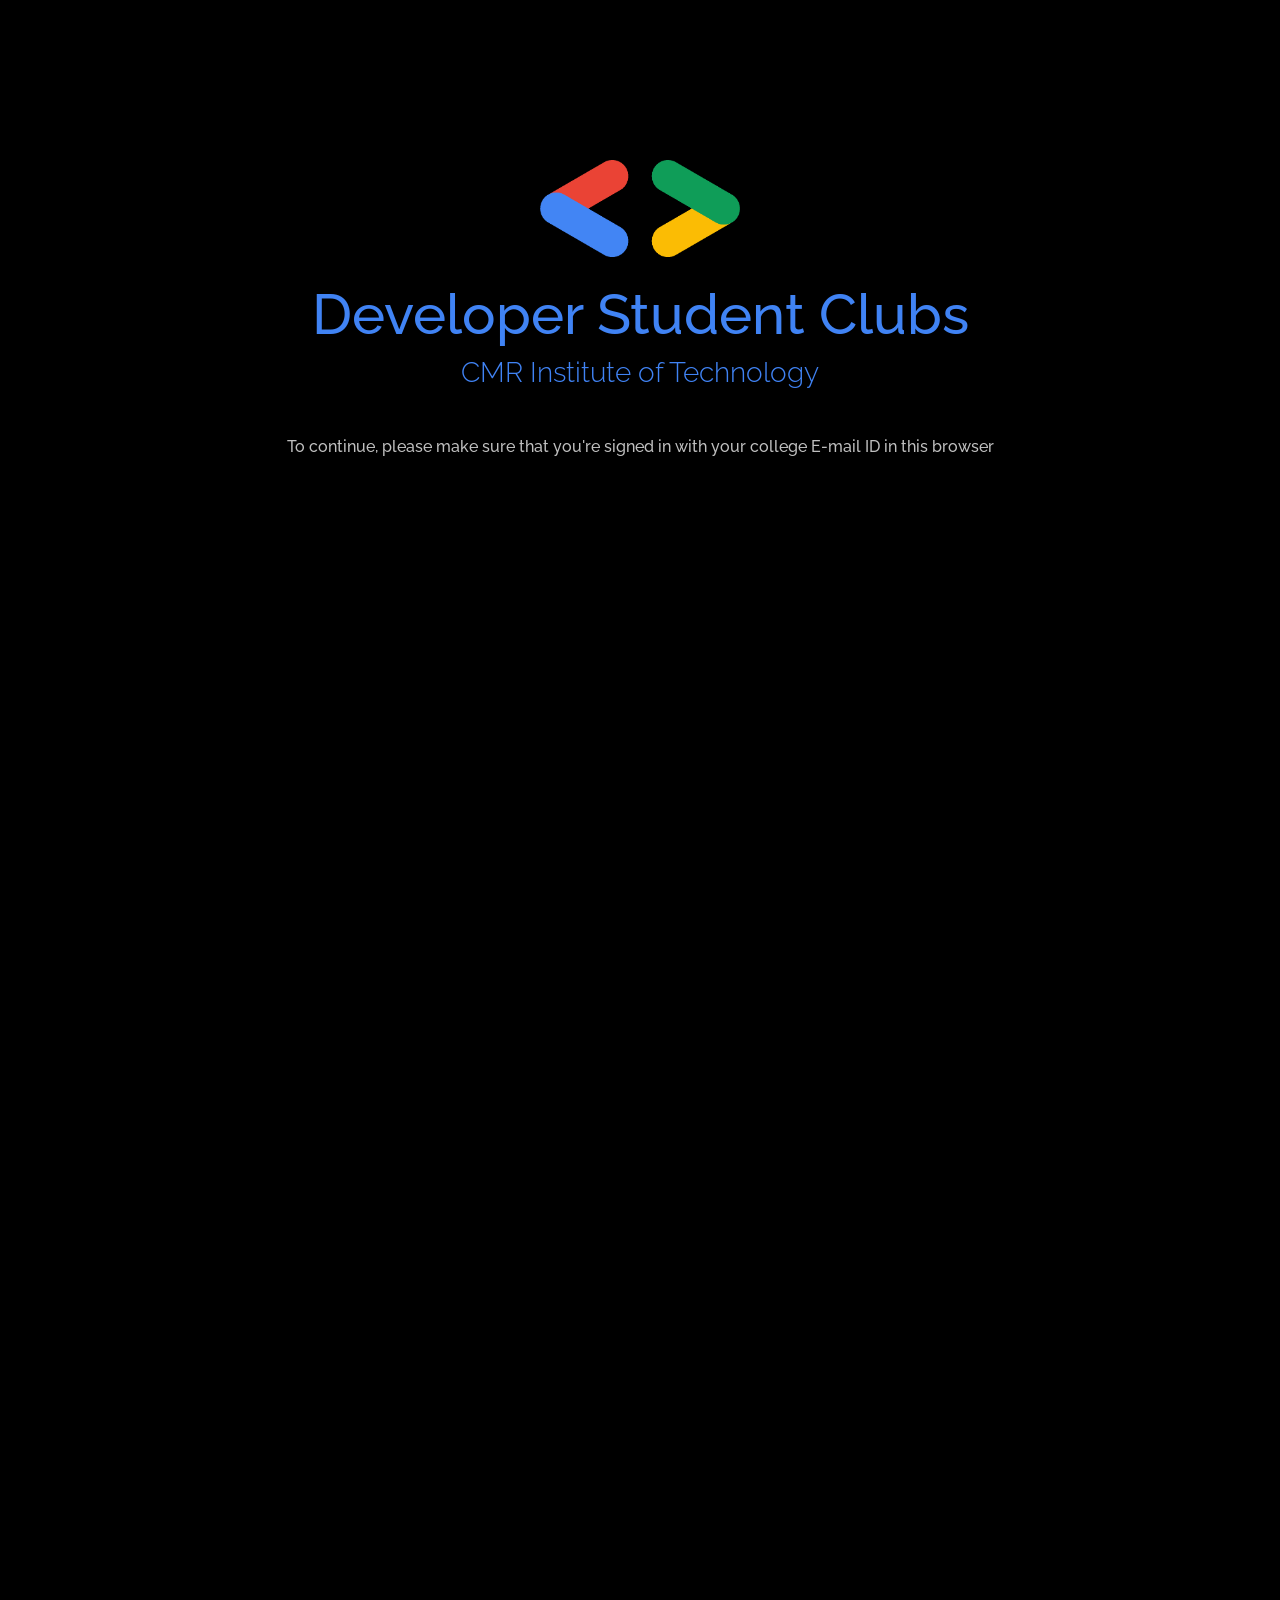
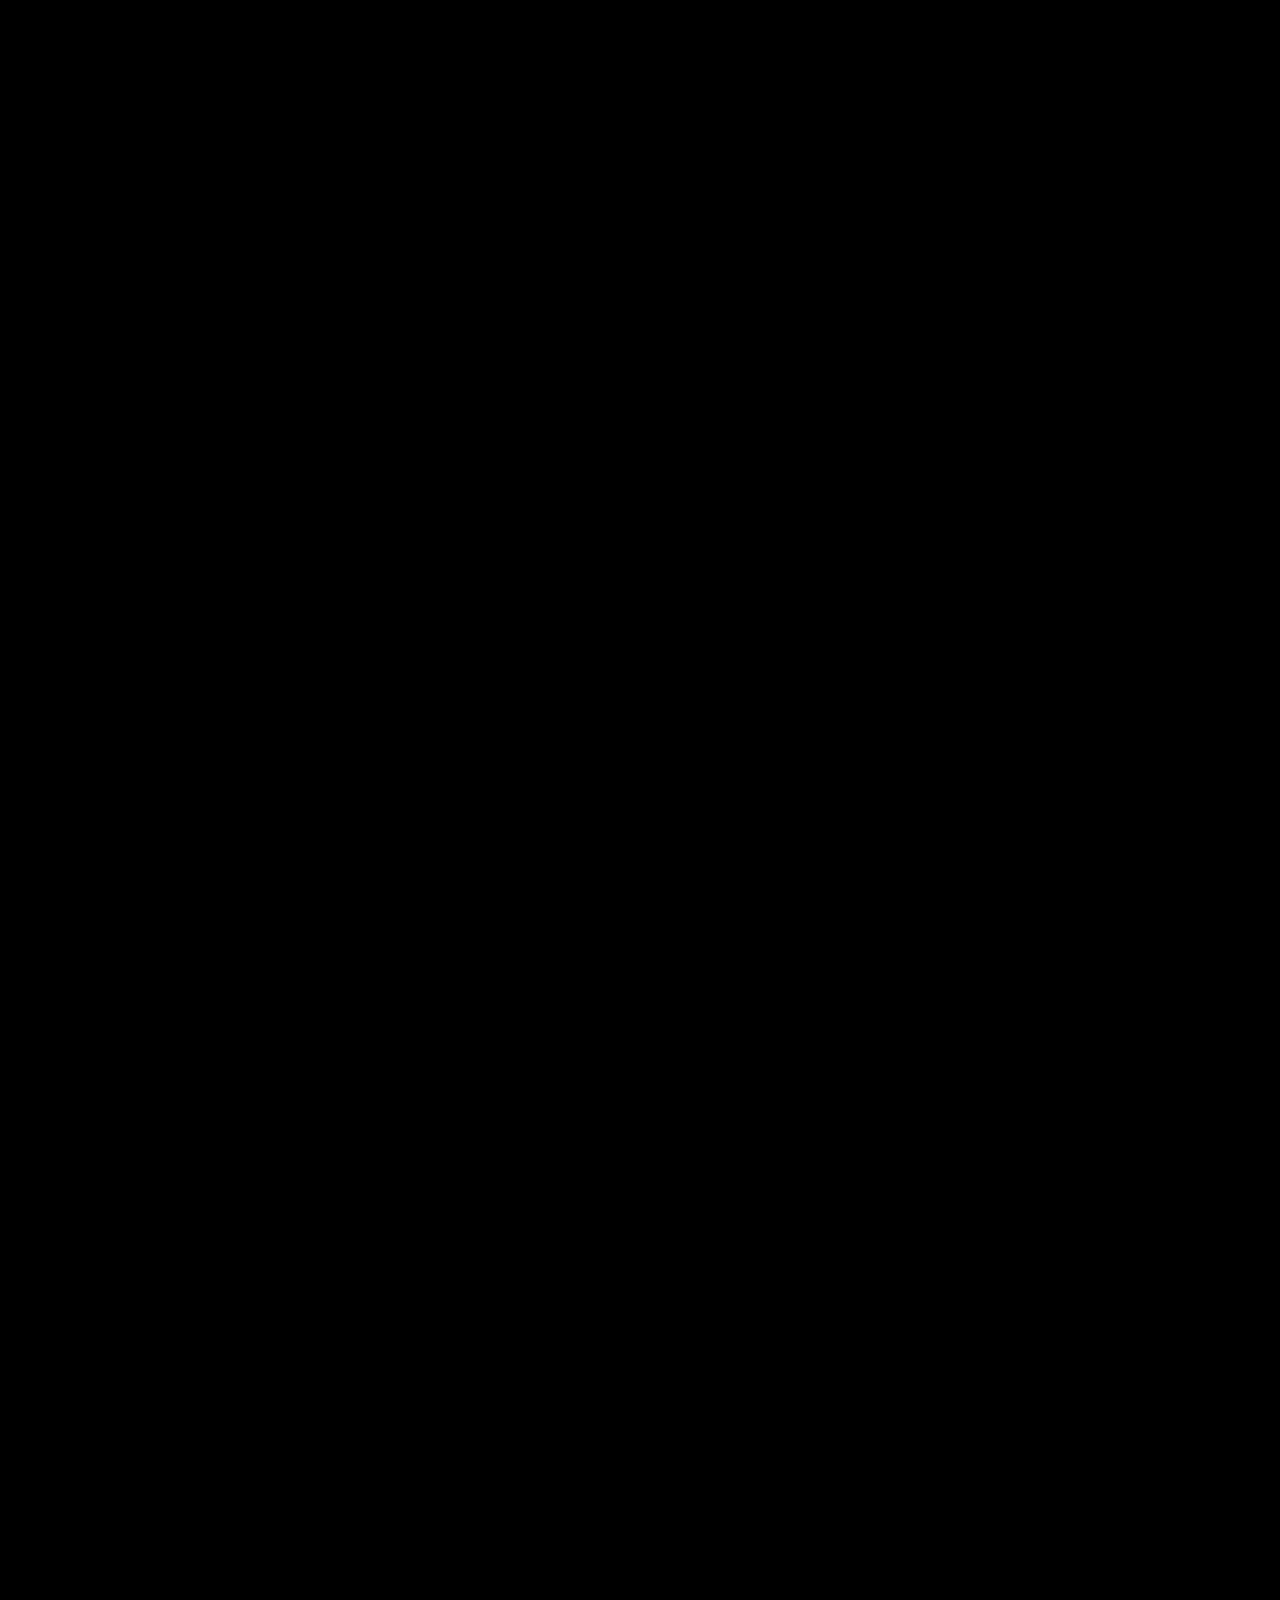
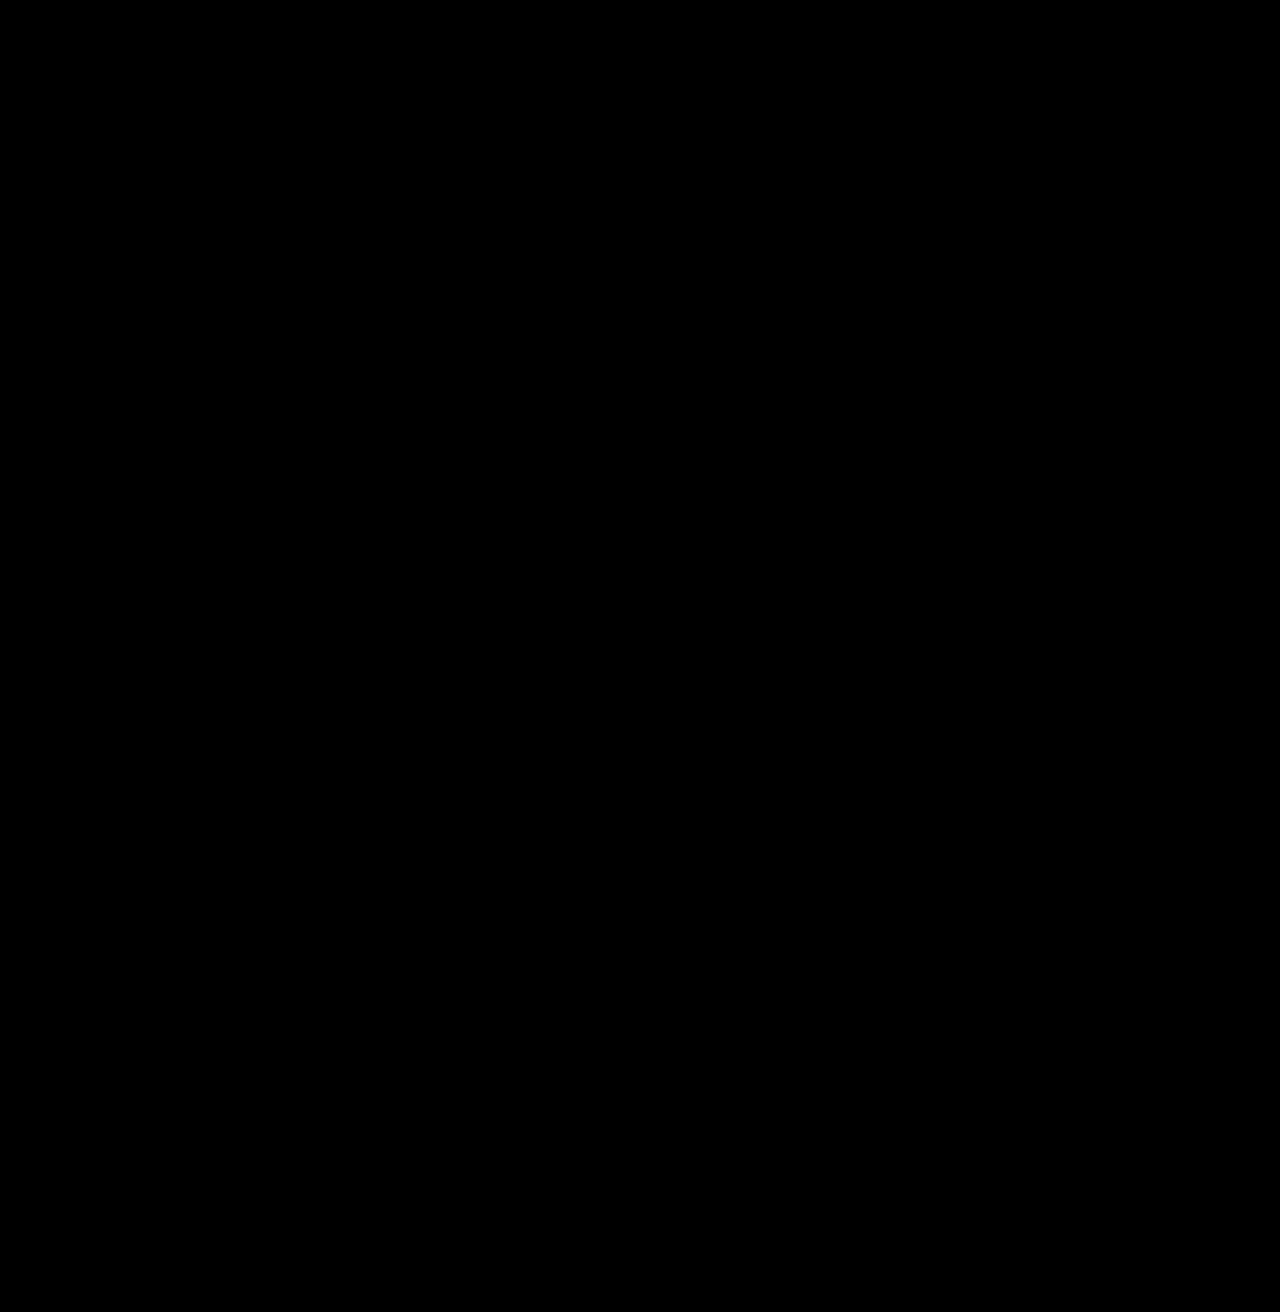
<file: join/index.html>
<!DOCTYPE html>
<html lang="en">

<meta http-equiv="content-type" content="text/html;charset=UTF-8" />
<head>

  <meta charset="utf-8">
  <meta name="viewport" content="width=device-width, initial-scale=1, shrink-to-fit=no">
  <meta name="description" content="">
  <meta name="author" content="">

  <link rel="apple-touch-icon" sizes="57x57" href="../apple-icon-57x57.png">
  <link rel="apple-touch-icon" sizes="60x60" href="../apple-icon-60x60.png">
  <link rel="apple-touch-icon" sizes="72x72" href="../apple-icon-72x72.png">
  <link rel="apple-touch-icon" sizes="76x76" href="../apple-icon-76x76.png">
  <link rel="apple-touch-icon" sizes="114x114" href="../apple-icon-114x114.png">
  <link rel="apple-touch-icon" sizes="120x120" href="../apple-icon-120x120.png">
  <link rel="apple-touch-icon" sizes="144x144" href="../apple-icon-144x144.png">
  <link rel="apple-touch-icon" sizes="152x152" href="../apple-icon-152x152.png">
  <link rel="apple-touch-icon" sizes="180x180" href="../apple-icon-180x180.png">
  <link rel="icon" type="image/png" sizes="192x192"  href="../android-icon-192x192.png">
  <link rel="icon" type="image/png" sizes="32x32" href="../favicon-32x32.png">
  <link rel="icon" type="image/png" sizes="96x96" href="../favicon-96x96.png">
  <link rel="icon" type="image/png" sizes="16x16" href="../favicon-16x16.png">
  <link rel="manifest" href="../manifest.json">
  <meta name="msapplication-TileColor" content="#ffffff">
  <meta name="msapplication-TileImage" content="../ms-icon-144x144.png">
  <meta name="theme-color" content="#ffffff">

  <title>DSC - CMR Institue of Technology</title>

  <!-- Google Fonts -->
  <link href="https://fonts.googleapis.com/css?family=Raleway:400,500,700|Roboto:400,900" rel="stylesheet">

  <!-- Theme CSS - Includes Bootstrap -->
  <link href="../css/default.css" rel="stylesheet">

</head>

<style>
  @media (min-width: 400px) {
    #iframe {
     max-height: 5100px;
    }
  }
  @media (min-width: 500px) {
    #iframe {
     max-height: 4800px;
    }
  }
  @media (min-width: 600px) {
    #iframe {
     max-height: 4700px;
    }
  }
  @media (min-width: 700px) {
    #iframe {
     max-height: 4700px;
    }
  }
  @media (min-width: 800px) {
    #iframe {
     max-height: 4000px;
    }
  }
</style>


<body id="page-top">

  <header class="masthead">
    <div class="container h-100">
      <div class="row h-100 align-items-center justify-content-center text-center">
        <div class="col-lg-12 align-self-end">
          <a class="logo" href="../index.html" title="Home"><img class="img-fluid mx-auto d-block mb-4" alt="DSC Logo" src="../img/logo.png"></a>
          <h1 class="text-blue">Developer Student Clubs</h1>
        </div>
        <div class="col-lg-12 align-self-baseline">
          <h3 class="text-blue font-weight-light mb-5">CMR Institute of Technology</h3>
          <h6 class="text-white-75 font-weight light mb-5">To continue, please make sure that you're signed in with your college E-mail ID in this browser</h6>
          <iframe id="iframe"  src="https://docs.google.com/forms/d/e/1FAIpQLSdfu3WMYR3VEYo7HB9ydw1OVYKr07CZP3lC_bRFhTyWv4ynKQ/viewform?embedded=true" style="width:700px; max-width:100%; height:7400px" frameborder="0" marginheight="0" marginwidth="0" class="text-white-50">Loading…</iframe>
        </div>
      </div>
    </div>
  </header>

  <script src="../vendor/jquery/jquery.min.js"></script>
  <script src="../beta/js/transit.min.js"></script>
  <script src="../js/custom.js"></script> 

</body>

<!-- Mirrored from www.dscsdmc.org/join/ by HTTrack Website Copier/3.x [XR&CO'2014], Sun, 16 Aug 2020 15:26:47 GMT -->
</html>
</file>
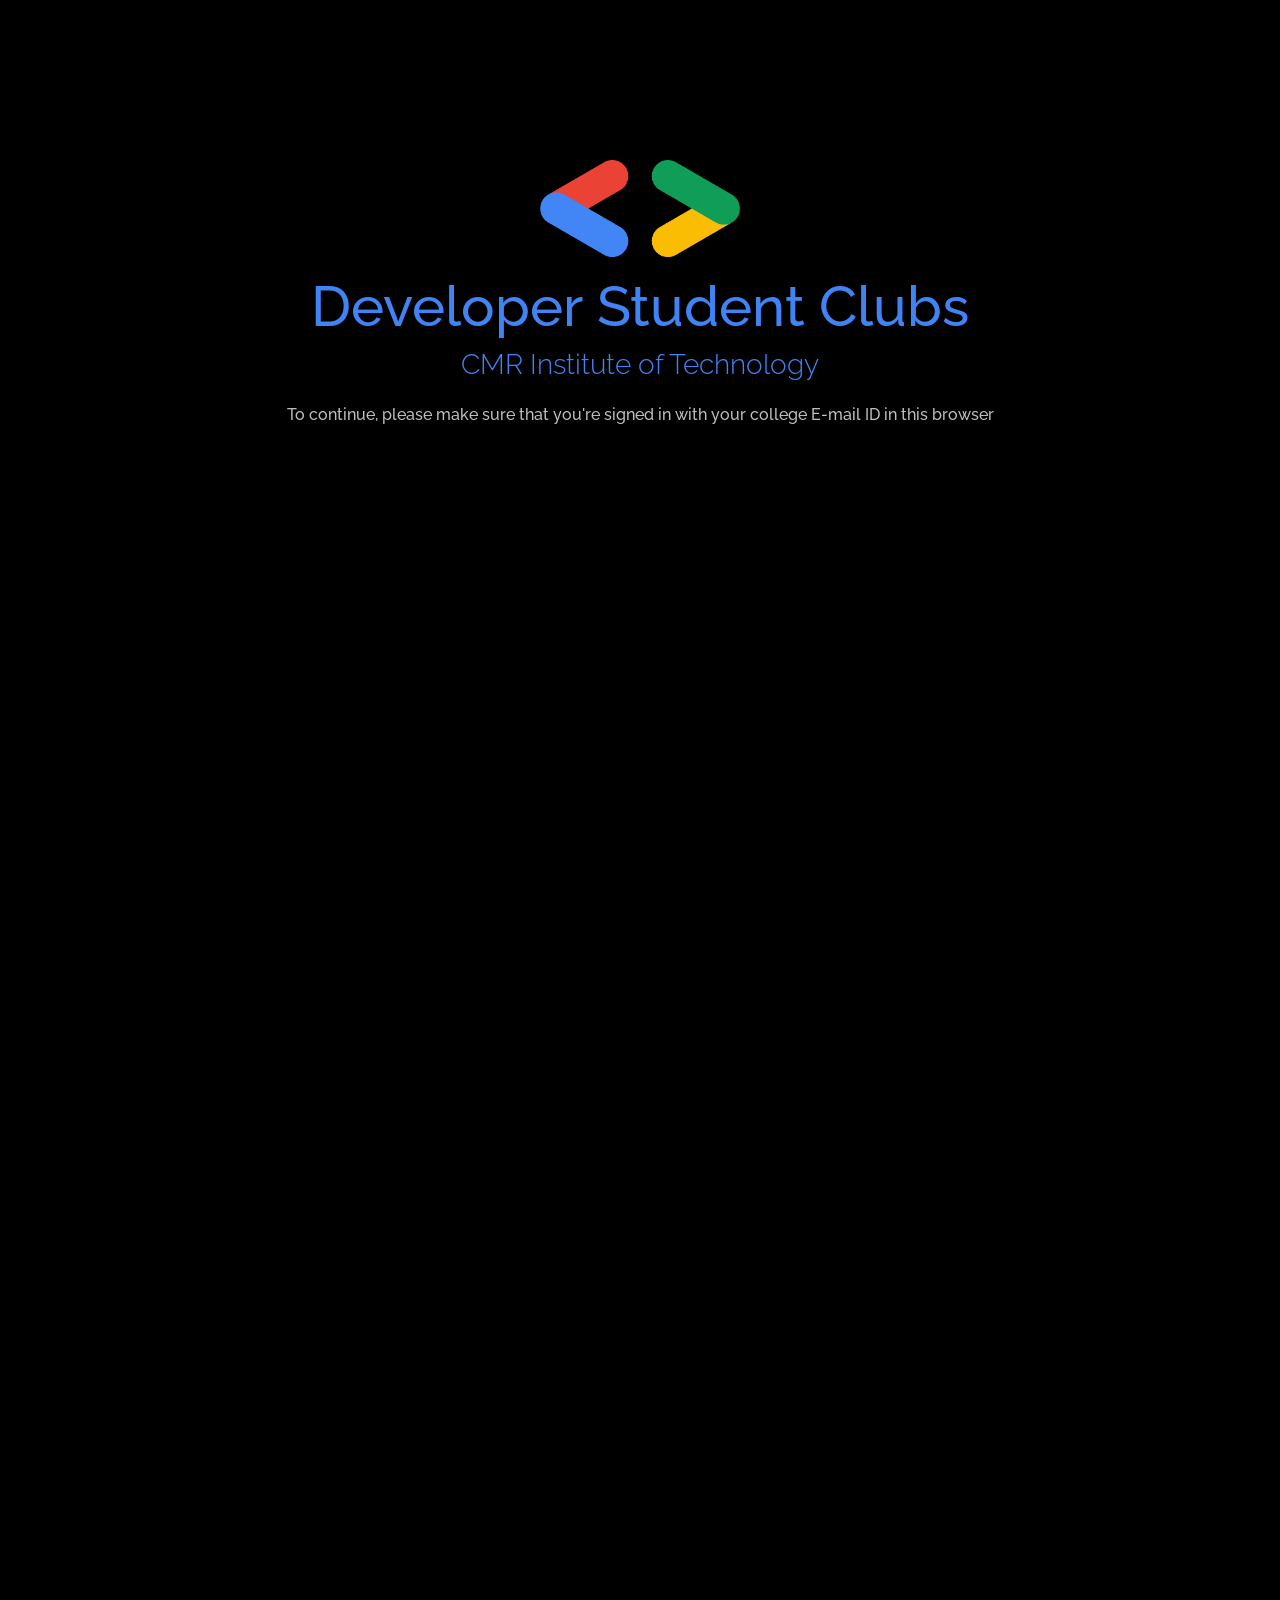
<file: join/register.html>
<!DOCTYPE html>
<html lang="en">

<meta http-equiv="content-type" content="text/html;charset=UTF-8" />
<head>

  <meta charset="utf-8">
  <meta name="viewport" content="width=device-width, initial-scale=1, shrink-to-fit=no">
  <meta name="description" content="">
  <meta name="author" content="">

  <link rel="apple-touch-icon" sizes="57x57" href="../apple-icon-57x57.png">
  <link rel="apple-touch-icon" sizes="60x60" href="../apple-icon-60x60.png">
  <link rel="apple-touch-icon" sizes="72x72" href="../apple-icon-72x72.png">
  <link rel="apple-touch-icon" sizes="76x76" href="../apple-icon-76x76.png">
  <link rel="apple-touch-icon" sizes="114x114" href="../apple-icon-114x114.png">
  <link rel="apple-touch-icon" sizes="120x120" href="../apple-icon-120x120.png">
  <link rel="apple-touch-icon" sizes="144x144" href="../apple-icon-144x144.png">
  <link rel="apple-touch-icon" sizes="152x152" href="../apple-icon-152x152.png">
  <link rel="apple-touch-icon" sizes="180x180" href="../apple-icon-180x180.png">
  <link rel="icon" type="image/png" sizes="192x192"  href="../android-icon-192x192.png">
  <link rel="icon" type="image/png" sizes="32x32" href="../favicon-32x32.png">
  <link rel="icon" type="image/png" sizes="96x96" href="../favicon-96x96.png">
  <link rel="icon" type="image/png" sizes="16x16" href="../favicon-16x16.png">
  <link rel="manifest" href="../manifest.json">
  <meta name="msapplication-TileColor" content="#ffffff">
  <meta name="msapplication-TileImage" content="../ms-icon-144x144.png">
  <meta name="theme-color" content="#ffffff">

  <title>DSC - CMR Institue of Technology</title>

  <!-- Google Fonts -->
  <link href="https://fonts.googleapis.com/css?family=Raleway:400,500,700|Roboto:400,900" rel="stylesheet">

  <!-- Theme CSS - Includes Bootstrap -->
  <link href="../css/default.css" rel="stylesheet">

</head>

<style>
  @media (min-width: 400px) {
    #iframe {
     max-height: 5100px;
    }
  }
  @media (min-width: 500px) {
    #iframe {
     max-height: 4800px;
    }
  }
  @media (min-width: 600px) {
    #iframe {
     max-height: 4700px;
    }
  }
  @media (min-width: 700px) {
    #iframe {
     max-height: 4700px;
    }
  }
  @media (min-width: 800px) {
    #iframe {
     max-height: 4000px;
    }
  }
</style>


<body id="page-top">

  <header class="masthead">
    <div class="container h-100">
      <div class="row h-100 align-items-center justify-content-center text-center">
        <div class="col-lg-12 align-self-end">
          <a class="logo" href="../index.html" title="Home"><img class="img-fluid mx-auto d-block mb-3" alt="DSC Logo" src="../img/logo.png"></a>
          <h1 class="text-blue">Developer&nbsp;Student&nbsp;Clubs</h1>
        </div>
        <div class="col-lg-12 align-self-baseline">
          <h3 class="text-blue font-weight-light mb-4">CMR Institute of Technology</h3>
          <h6 class="text-white-75 font-weight light mb-5">To continue, please make sure that you're signed in with your college E-mail ID in this browser</h6>
          <iframe src="https://docs.google.com/forms/d/e/1FAIpQLSdTACuWGNuLR3OT_hZC-tJFZYtMDbrv0mrtrd4rzWChECLQKg/viewform?embedded=true" width="640" height="1228" frameborder="0" marginheight="0" marginwidth="0"></iframe>  
        </div>
      </div>
    </div>
  </header>

  <script src="../vendor/jquery/jquery.min.js"></script>
  <script src="../beta/js/transit.min.js"></script>
  <script src="../js/custom.js"></script> 

</body>
</html>
</file>
